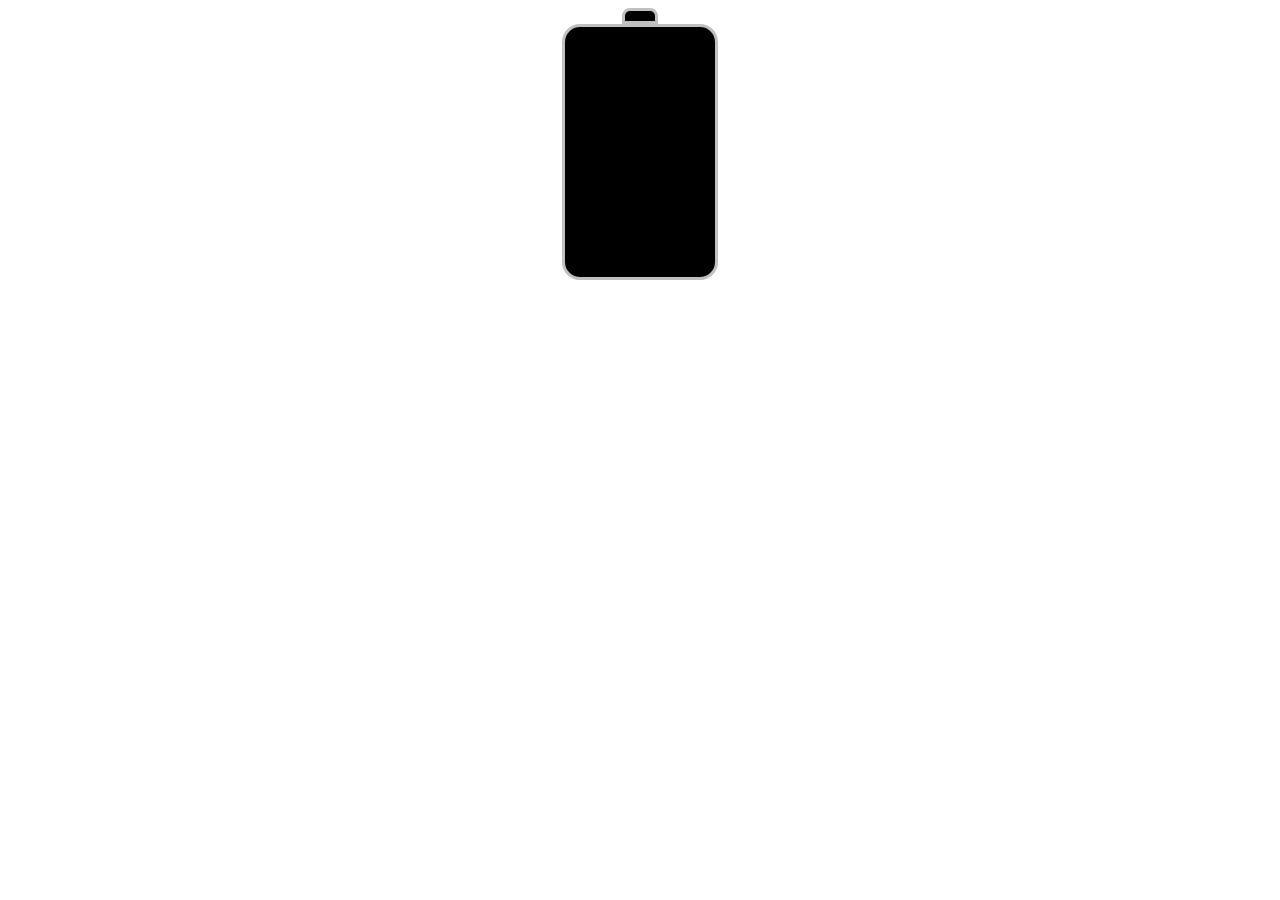
<file: 99 To be Arranged/Battery Charging Animation/index.html>
<!DOCTYPE html>
<html lang="en">
<head>
    <meta charset="UTF-8">
    <meta name="viewport" content="width=device-width, initial-scale=1.0">
    <title>Bettery Charging</title>
    <link rel="stylesheet" href="style.css">
</head>
<body>
    <div class="main">
        <div class="battery-top"></div>
        <div class="battery-content">
            <div class="charge"></div>
        </div>
    </div>
</body>
</html>
</file>
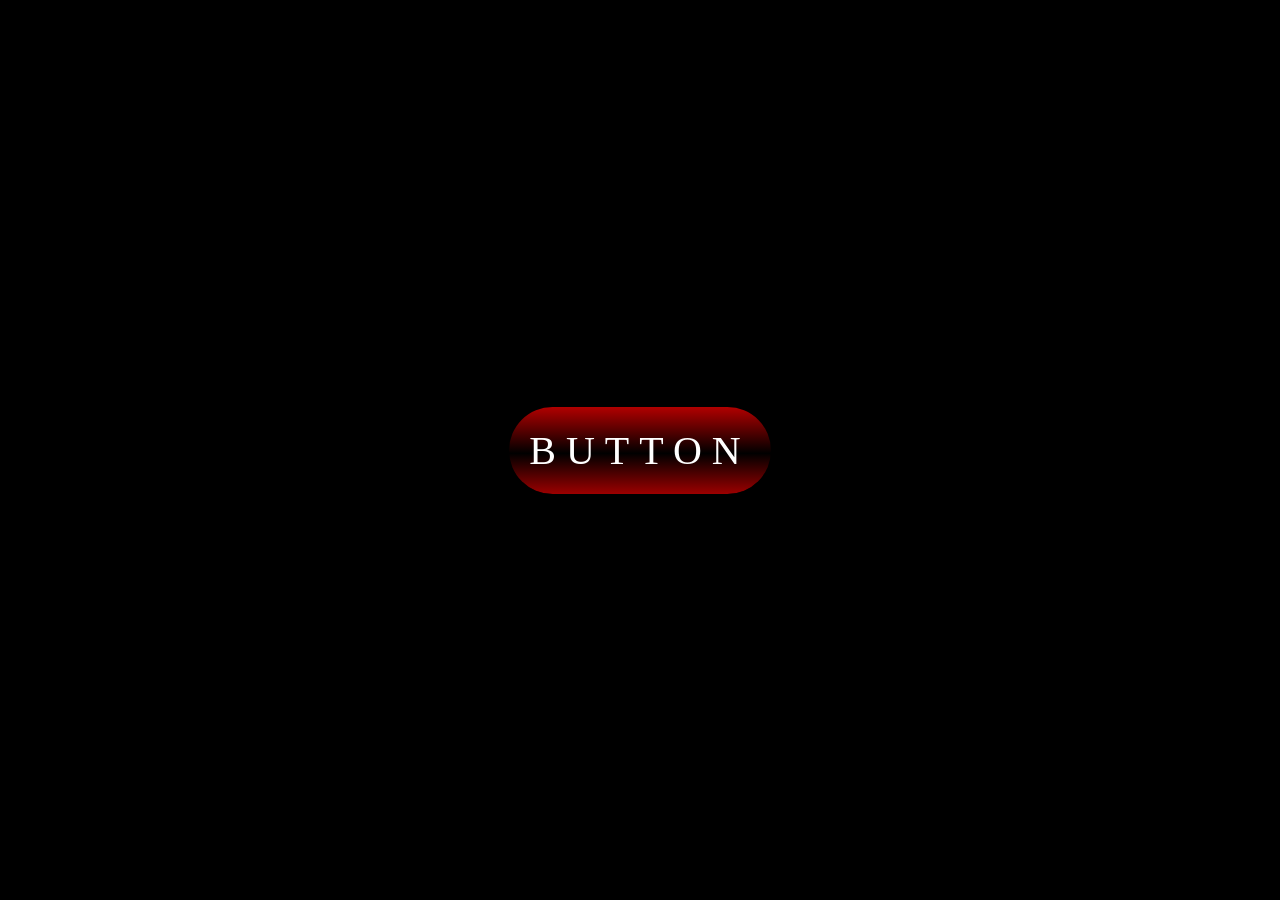
<file: 99 To be Arranged/Glowing Button/index.html>
<!-- Followed Youtube link 
https://www.youtube.com/watch?v=aExSkmt2O6A
-->

<!DOCTYPE html>
<html lang="en">
<head>
    <meta charset="UTF-8">
    <meta name="viewport" content="width=device-width, initial-scale=1.0">
    <link rel="stylesheet" href="style.css">
    <title>Neon Button Effect</title>
</head>
<body>
    <a href="#"><span></span>Button</a>
    
</body>
</html>
</file>
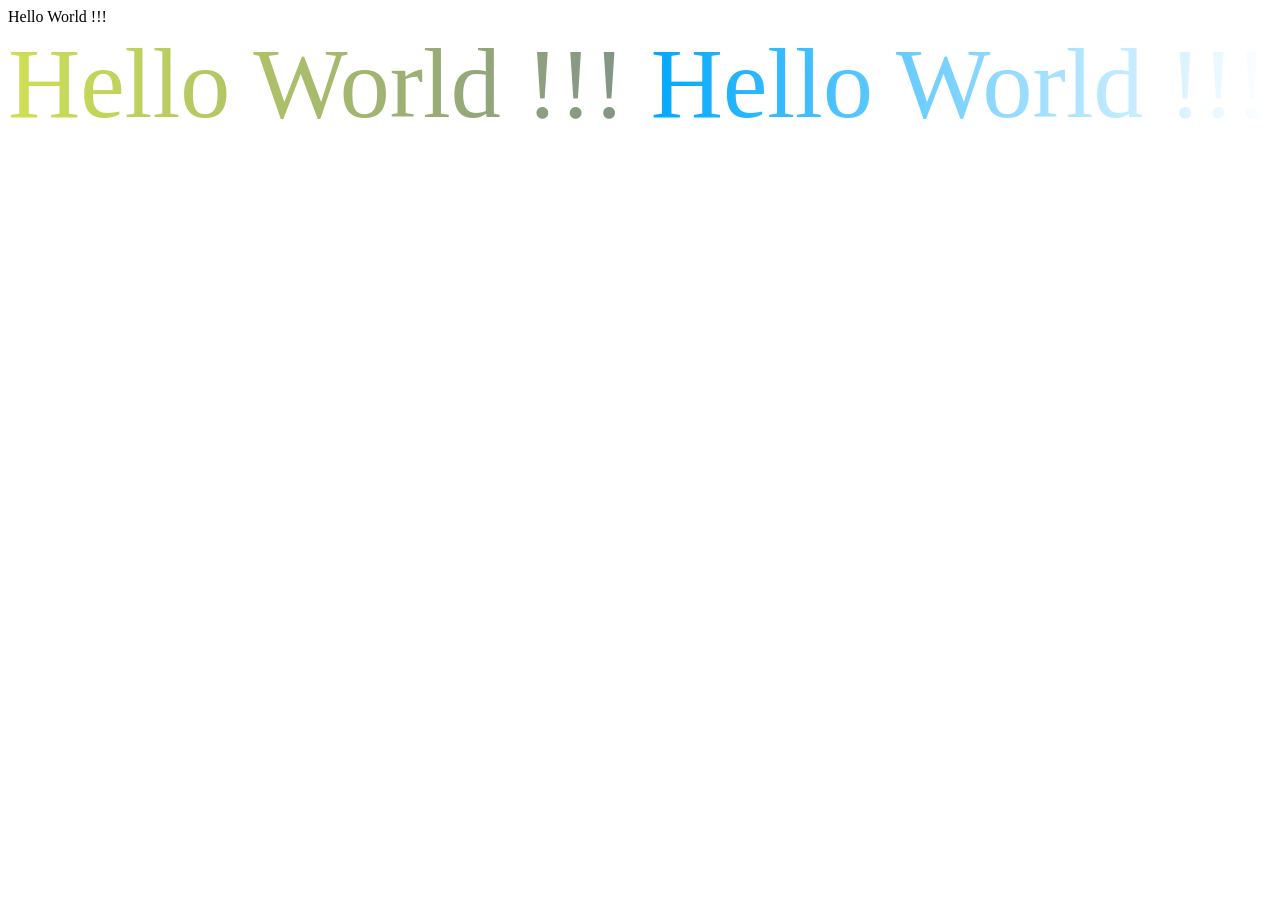
<file: 99 To be Arranged/Gradient Text/index.html>
<!DOCTYPE html>
<html lang="en">
<head>
    <meta charset="UTF-8">
    <meta name="viewport" content="width=device-width, initial-scale=1.0">
    <title>Document</title>
</head>
<body>
    <span>
        Hello World !!!
    </span>
    <br>
    <span  class = "test1">
        Hello World !!!
    </span>
    <span  class = "test2">
        Hello World !!!
    </span>
</body>
<style>
    .test1{
        font-size: 100px;
        background: linear-gradient(to right,#cde053,#3144bd);
        background-size: 200% auto;
        -webkit-background-clip: text;
        -webkit-text-fill-color: transparent;
    }
    .test2{
        font-size: 100px;
        background: linear-gradient(to right,rgb(0,168,253),#fff 50%);
        background-size: 200% auto;
        -webkit-background-clip: text;
        -webkit-text-fill-color: transparent;
    }
</style>
</html>
</file>
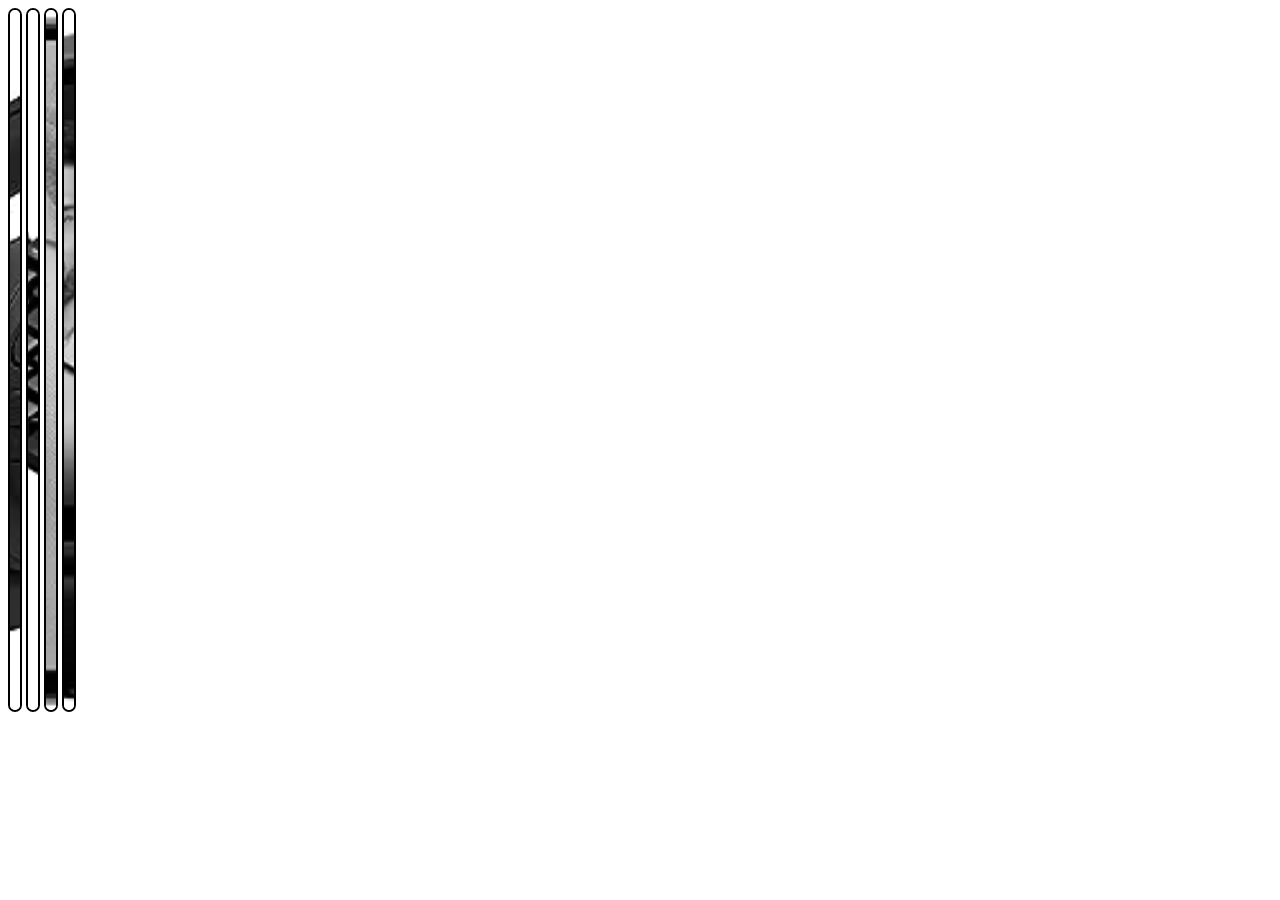
<file: 99 To be Arranged/Image Show Case/index.html>
<!DOCTYPE html>
<html lang="en">
<head>
    <meta charset="UTF-8">
    <meta name="viewport" content="width=device-width, initial-scale=1.0">
    <title>Image show case</title>
</head>
<body>

    <div class="div">
        <img src="Images/Headphone.jpg" alt="">
        <img src="Images/Keyboard.webp" alt="">
        <img src="Images/Mobile.webp" alt="">
        <img src="Images/Smart Watch.webp" alt="">
    </div>
    
</body>
<style>
    .div img{
        filter: saturate(0%);
        width: 10px;
        border: 2px solid black;
        height: 700px;
        object-fit:cover;
        border-radius: 12px;
        transition: all ease 0.4s;
        cursor: pointer;
    }

    .div img:hover{
        filter: saturate(100%);
        width: 80%;
        /* height: 100%; */
        object-fit:contain;
    }
</style>
</html>
</file>
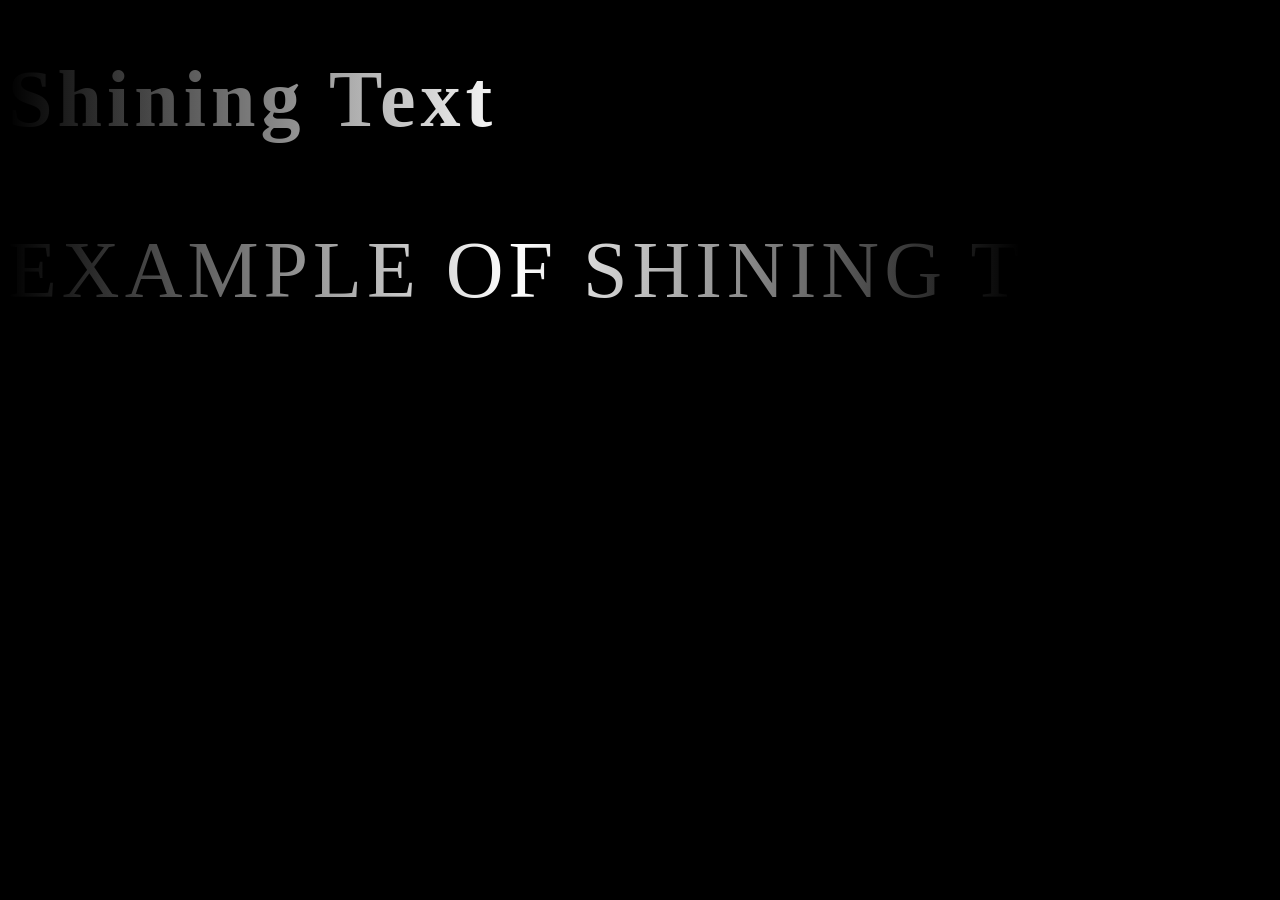
<file: 99 To be Arranged/Shining Text/index.html>
<!DOCTYPE html>
<html lang="en">
<head>
    <meta charset="UTF-8">
    <meta name="viewport" content="width=device-width, initial-scale=1.0">
    <title>Shining Text</title>
    <link rel="stylesheet" href="style.css">
</head>
<body>
    <h1>Shining Text</h1>
    <p>EXAMPLE OF SHINING TEXT</p>
</body>
</html>
</file>
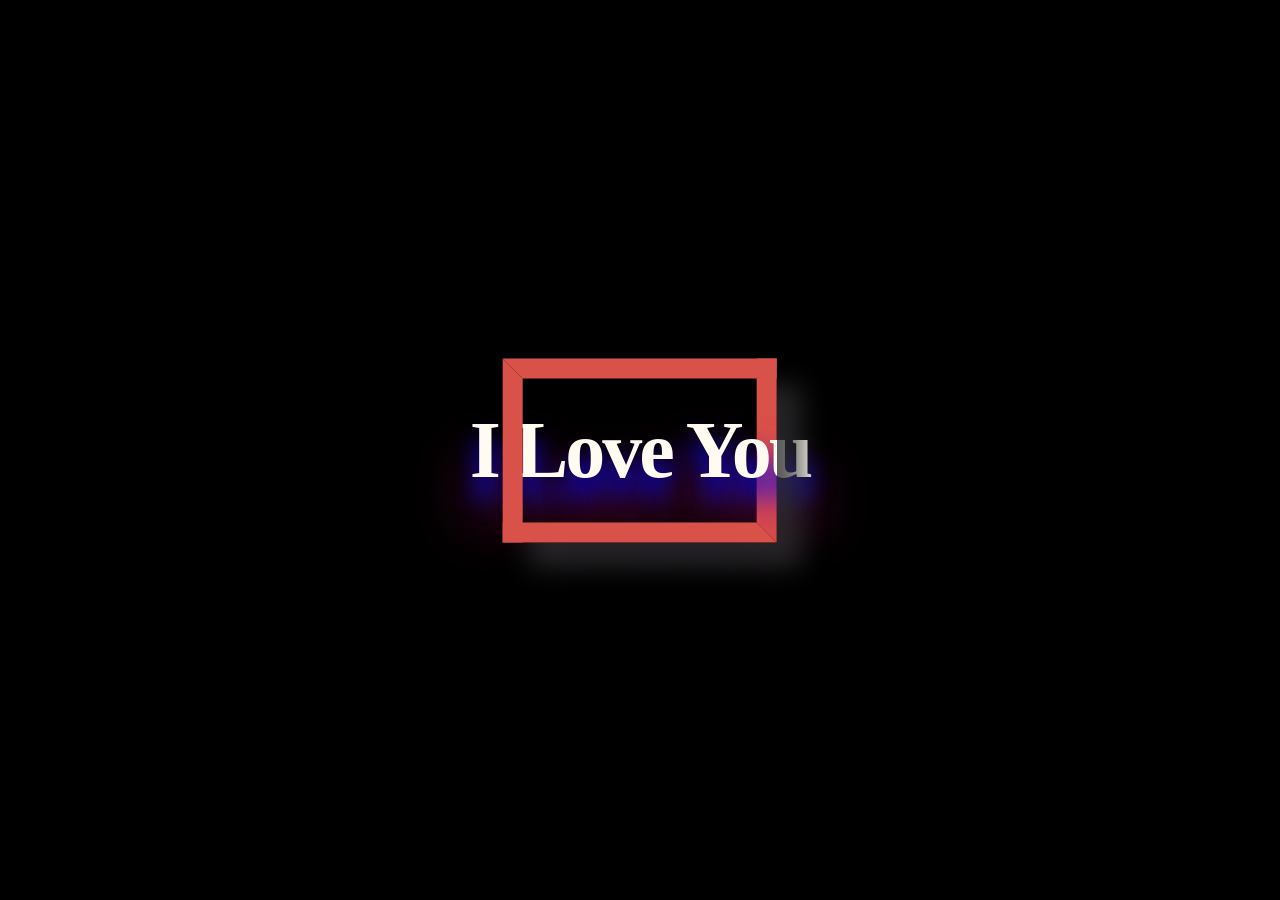
<file: 99 To be Arranged/Tipsy Box/index.html>
<!DOCTYPE html>
<html lang="en">

<head>
    <meta charset="UTF-8">
    <meta name="viewport" content="width=device-width, initial-scale=1.0">
    <title>Tipsy Box</title>
</head>

<body>
    <a href=""> I Love You </a>
</body>
<style>
    body {
        background-color: black;
    }

    a {
        color: #fffbf1;
        text-shadow: 0 20px 25px #0909e7, 0 40px 60px #bd1f6e;
        font-size: 80px;
        font-weight: bold;
        text-decoration: none;
        letter-spacing: -3px;
        margin: 0;
        position: absolute;
        top: 50%;
        left: 50%;
        transform: translateX(-50%) translateY(-50%);
    }

    a:before, a:after {
        content: "";
        /* padding: 0.9em 0.4em; */
        padding: 0.9em 0.4em;
        position: absolute;
        left: 50%;
        width: 50%;
        top: 50%;
        display: block;
        border: 20px solid red;
        transform: translateX(-50%) translateY(-50%) rotate(0deg);
        animation: 5s infinite alternate ease-in-out tipsy;
    }

    a:before {
        border-color: #d9524a #d9524a rgba(0, 0, 0, 0) rgba(0, 0, 0, 0);
        z-index: -1;
    }

    a:after {
        border-color: rgba(0, 0, 0, 0) rgba(0, 0, 0, 0) #d9524a #d9524a;
        box-shadow: 25px 25px 25px rgba(46, 46, 49, 0.8);
    }

    @keyframes tipsy {
        0% {
            transform: translateX(-50%) translateY(-50%) rotate(0deg);
        }
        100% {
            transform: translateX(-50%) translateY(-50%) rotate(310deg);
            /* transform: translateX(-50%) translateY(-50%) rotate(360deg); */
        }
    }
</style>

</html>
</file>
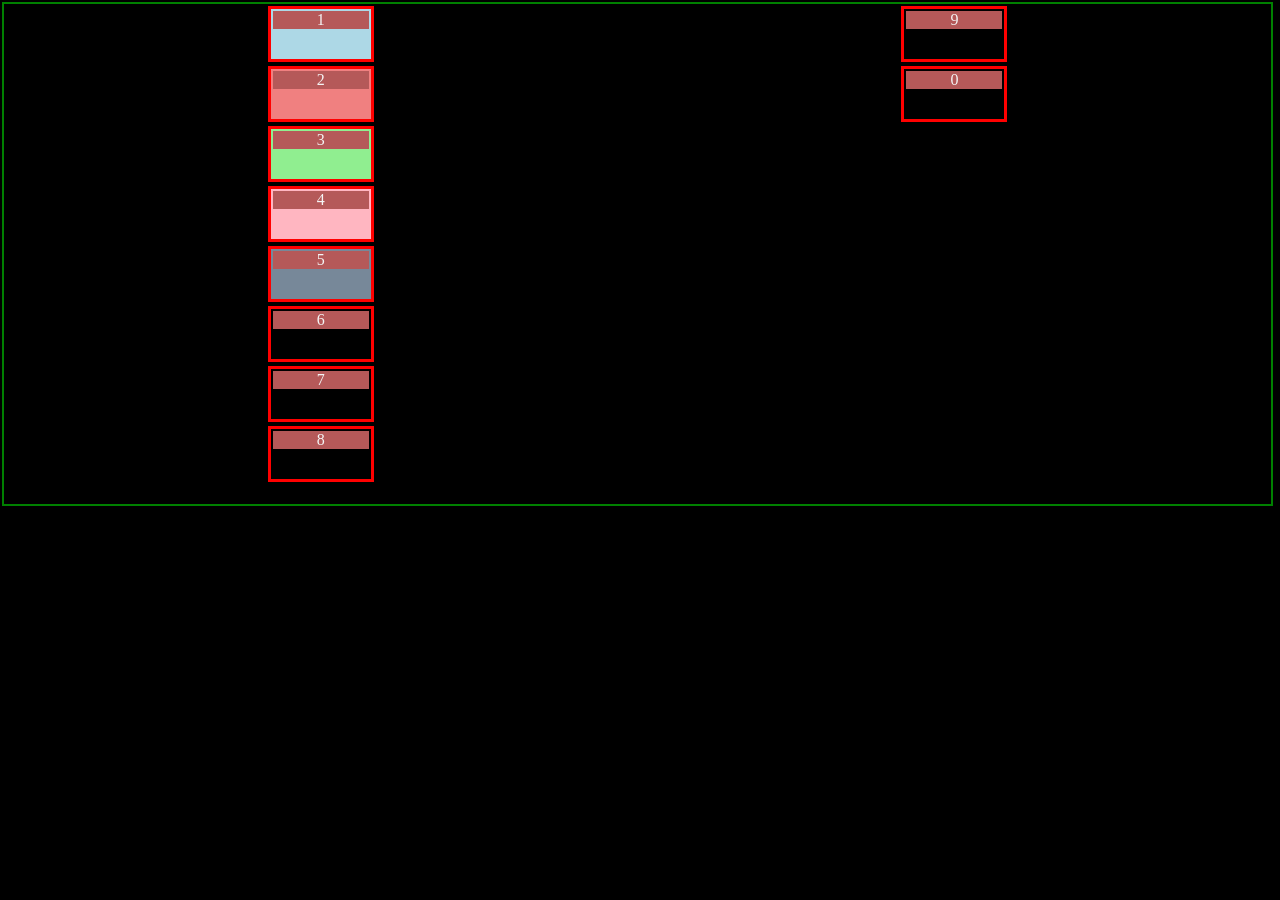
<file: 999 To be Arranged/Flex/index.html>
<!DOCTYPE html>
<html lang="en">
<head>
    <meta charset="UTF-8">
    <meta name="viewport" content="width=device-width, initial-scale=1.0">
    <link rel="stylesheet" href="style.css">
    <title>Document</title>
</head>
<body>
    <div class="Flex-Container">
        <!-- div.Flex-item#Flex-item-$*10 -->
        <div class="Flex-item" id="Flex-item-1">   <p>1</p>    </div>
        <div class="Flex-item" id="Flex-item-2">   <p>2</p>    </div>
        <div class="Flex-item" id="Flex-item-3">   <p>3</p>    </div>
        <div class="Flex-item" id="Flex-item-4">   <p>4</p>    </div>
        <div class="Flex-item" id="Flex-item-5">   <p>5</p>    </div>
        
        <div class="Flex-item" id="Flex-item-6">   <p>6</p>    </div>
        <div class="Flex-item" id="Flex-item-7">   <p>7</p>    </div>
        <div class="Flex-item" id="Flex-item-8">   <p>8</p>    </div>
        <div class="Flex-item" id="Flex-item-9">   <p>9</p>    </div>
        <div class="Flex-item" id="Flex-item-0">   <p>0</p>    </div>
         
    </div>
</body>
</html>
</file>
<file: 99 To be Arranged/Battery Charging Animation/style.css>
.battery-top{
    width: 30px;
    height: 10px;
    background: black;
    margin: 0 auto;
    border: 3px solid silver;
    border-top-right-radius: 8px;
    border-top-left-radius: 8px;
}

.battery-content{
    width: 150px;
    height: 250px;
    background: black;
    position: relative;
    margin: 0 auto;
    border: 3px solid silver;
    border-radius: 18px;
}

.charge{
    width: 100%;
    position: absolute;
    bottom: 0;
    border-radius: 14px;
    animation: battery 4s linear infinite;
    /* animation: battery 4s linear 1; */
}

@keyframes battery {
    0%{
        height: 0%;
        background: red;
    }
    25%{
        height: 25%;
        background: orange;
    }
    50%{
        height: 50%;
        background: yellow;
    }
    75%{
        height: 75%;
        background: #d7fc03;
    }
    100%{
        height: 100%;
        background: rgb(0,255,0);
    }
    
}
</file>
<file: 99 To be Arranged/Glowing Button/style.css>
* {
    margin: 0;
    padding: 0;
    box-sizing: border-box;
}

body {
    display: flex;
    min-height: 100vh;
    justify-content: center;                /* Horizontal Alignment  */
    align-items: center;                    /* Vertical Alignment  */
    background: #000;
}

a {
    position: relative;
    display: inline-block;
    color: #fff;
    font-size: 40px;
    letter-spacing: 10px;
    text-decoration: none;
    text-transform: uppercase;
    padding: 20px;
    border-radius: 50px;
    box-shadow: 0 8px 16px rgba(0, 0, 0, 0.663);
    overflow: hidden;
    transition: .5s;
}

a:hover {
    box-shadow:
        0 0 10px #ff0000,
        0 0 20px #ff0000,
        0 0 40px #ff0000,
        0 0 60px #ff0000;
}

a span {
    position: absolute;
    top: -100%;
    left: 0;
    background: linear-gradient(#000, #ff0000, #000, #ff0000);
    width: 100%;
    height: 230%;
    z-index: -1;
    transition: .5s;
}

a:hover span {
    top: -30%;
}
</file>
<file: 99 To be Arranged/Shining Text/style.css>
body{
    background-color: #000;
}

p,h1{
    background: linear-gradient(90deg, #000, #fff, #000);
    letter-spacing: 5px;
    -webkit-background-clip: text;
    background-clip: text;
    -webkit-text-fill-color: transparent;
    background-repeat: no-repeat;
    background-size: 80%;
    animation:shine 5s linear infinite;
    position: relative;
    font-size: 80px;
}

@keyframes shine {
    0%{
        background-position-x:-500% ;
    }
    100%{
        background-position-x: 500%;
    }
}
</file>
<file: 999 To be Arranged/Flex/style.css>
* {
    margin: 0;
    padding: 0;
}

body {
    background-color: black;
}

div {
    border: 3px solid red;
    margin: 2px;
}

p {
    margin: 2px;
    background-color: rgb(181, 89, 89);
}

.Flex-Container {
    border: 2px solid green;
    height: 500px;
    width: 99%;
    display: flex;
    /* flex-direction: row-reverse; */
    /* flex-wrap: wrap; */
    /* align-items:center;             Also devides the spaces */
    align-content: space-around;
    /* Strech do not works ith if height provided */
    flex-flow: column wrap;
}

.Flex-item {
    width: 100px;
    height:50px;
    color: whitesmoke;
    text-align: center;
}

#Flex-item-1 {
    background-color: lightblue;
    /* flex: 2 3 250px; */
    /* order:9; */
    /* align-self: flex-end; */
    /* flex-basis: 200px; */
}

#Flex-item-2 {
    background-color: lightcoral;
    /* flex-shrink: 3; */
}

#Flex-item-3 {
    background-color: lightgreen;
    /* order: 5; */
}

#Flex-item-4 {
    background-color: lightpink;
    /* order:999; */
}

#Flex-item-5 {
    background-color: lightslategray;
    /* order: 7; */
}

/* 
#Flex-item-6{  background-color: lightblue;    }
#Flex-item-7{  background-color: lightcoral;    }
#Flex-item-8{  background-color: lightgreen;    }
#Flex-item-9{  background-color: lightpink;    }
#Flex-item-0{  background-color: lightslategray;    }
 */
</file>
